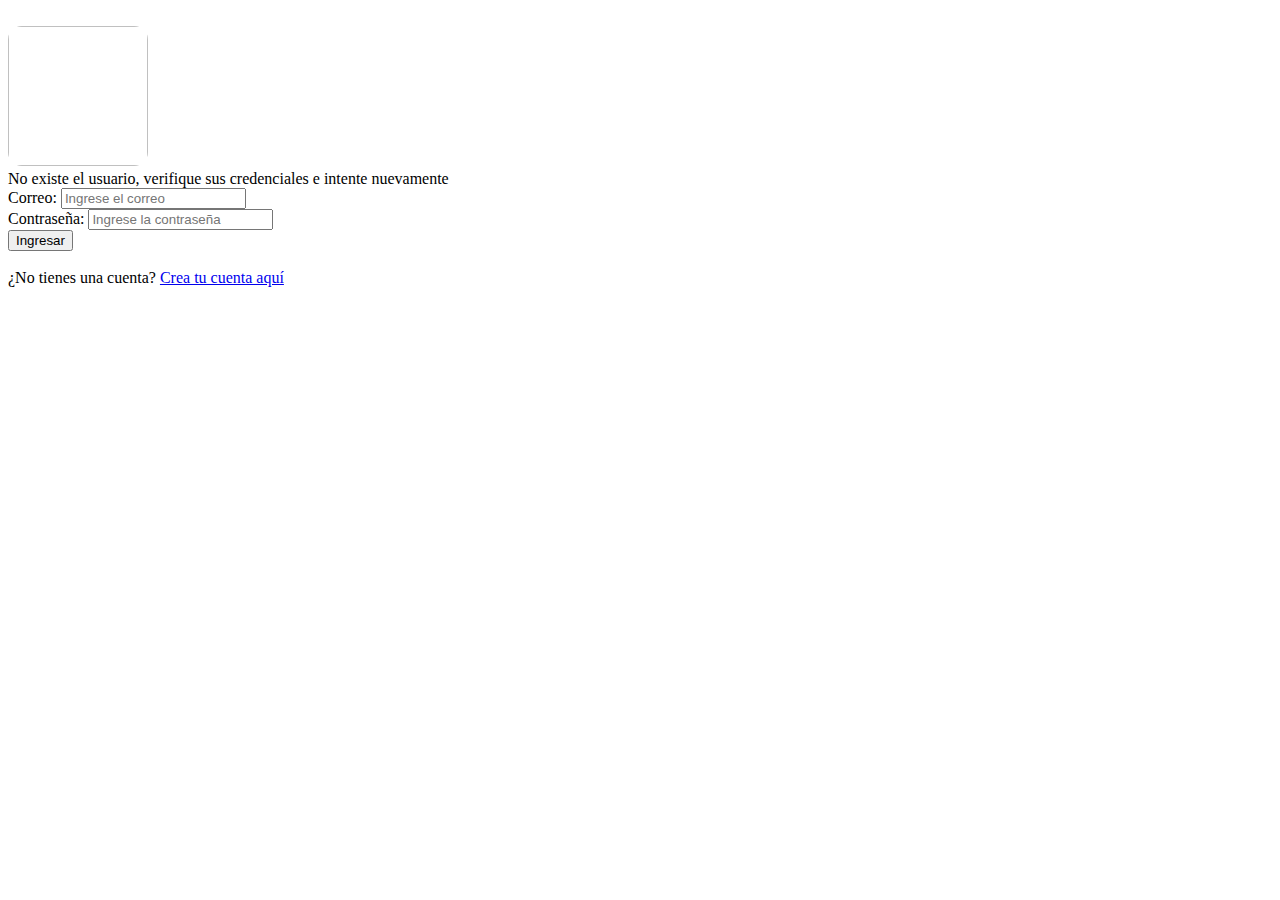
<file: src/main/resources/templates/vistas/login.html>
<!DOCTYPE html>
<html lang="es">

<head>
	<meta charset="UTF-8">
	<meta http-equiv="X-UA-Compatible" content="IE=edge">
	<meta name="viewport" content="width=device-width, initial-scale=1.0">
	<title>El mercader - Login</title>

	<link href="https://cdn.jsdelivr.net/npm/bootstrap@5.1.3/dist/css/bootstrap.min.css" rel="stylesheet"
		integrity="sha384-1BmE4kWBq78iYhFldvKuhfTAU6auU8tT94WrHftjDbrCEXSU1oBoqyl2QvZ6jIW3" crossorigin="anonymous">
	<script src="https://cdn.jsdelivr.net/npm/bootstrap@5.1.3/dist/js/bootstrap.bundle.min.js"
		integrity="sha384-ka7Sk0Gln4gmtz2MlQnikT1wXgYsOg+OMhuP+IlRH9sENBO0LRn5q+8nbTov4+1p"
		crossorigin="anonymous"></script>

	<link rel="stylesheet" th:href="@{/css/style.css}">
	<script type="text/javascript" th:src="@{/js/logica.js}"></script>
	<script src="https://ajax.googleapis.com/ajax/libs/jquery/3.6.0/jquery.min.js"></script>

</head>

<body>
	<br>
	<div class="container h-100">
		<div class="row h-100">
			<div class="col-sm-10 col-md-8 col-lg-6 mx-auto d-table h-100">
				<div class="d-table-cell align-middle">

					<div class="card">
						<div class="card-body">
							<div class="m-sm-4">
								<div class="text-center">
									<img th:src="@{/img/logo_login.png}" height="140" width="140"
										style="border-radius: 10%;">
								</div>
								<form action="/login" class="was-validated" method="post">
									<div class="mb-3 mt-3">
										<div th:if="${param.error}" class="alert alert-danger text-center" role="alert">
											No existe el usuario, verifique sus credenciales e intente nuevamente</div>

										<label for="Email" class="form-label">Correo:</label>
										<input type="email" class="form-control" id="email"
											placeholder="Ingrese el correo" name="email" required>
										<div class="valid-feedback"></div>
									</div>
									<div class="mb-3">
										<label for="pwd" class="form-label">Contraseña:</label>
										<input type="password" class="form-control" id="password"
											placeholder="Ingrese la contraseña" name="password" required>
										<div class="valid-feedback"></div>
									</div>

							</div>
							<div class="text-center mt-3">
								<button type="submit" class="btn btn-lg btn-primary">Ingresar</a>
							</div>
							<br>
							<span class="letra-gris">¿No tienes una cuenta?</span>
							<a href="/register">Crea tu cuenta aquí</a>
							<br><br>

							<div id="loading"></div>
						</div>
						</form>

						<div class="position-fixed top-0 end-0">
							<div id="myToast" class="toast" role="alert">
								<div class="toast-header">
									<h4 id="titulomensaje"></h4>
								</div>
								<div class="toast-body">
									<p id="cuerpomensaje"></p>
								</div>
							</div>
						</div>

					</div>
</body>

</html>
</file>
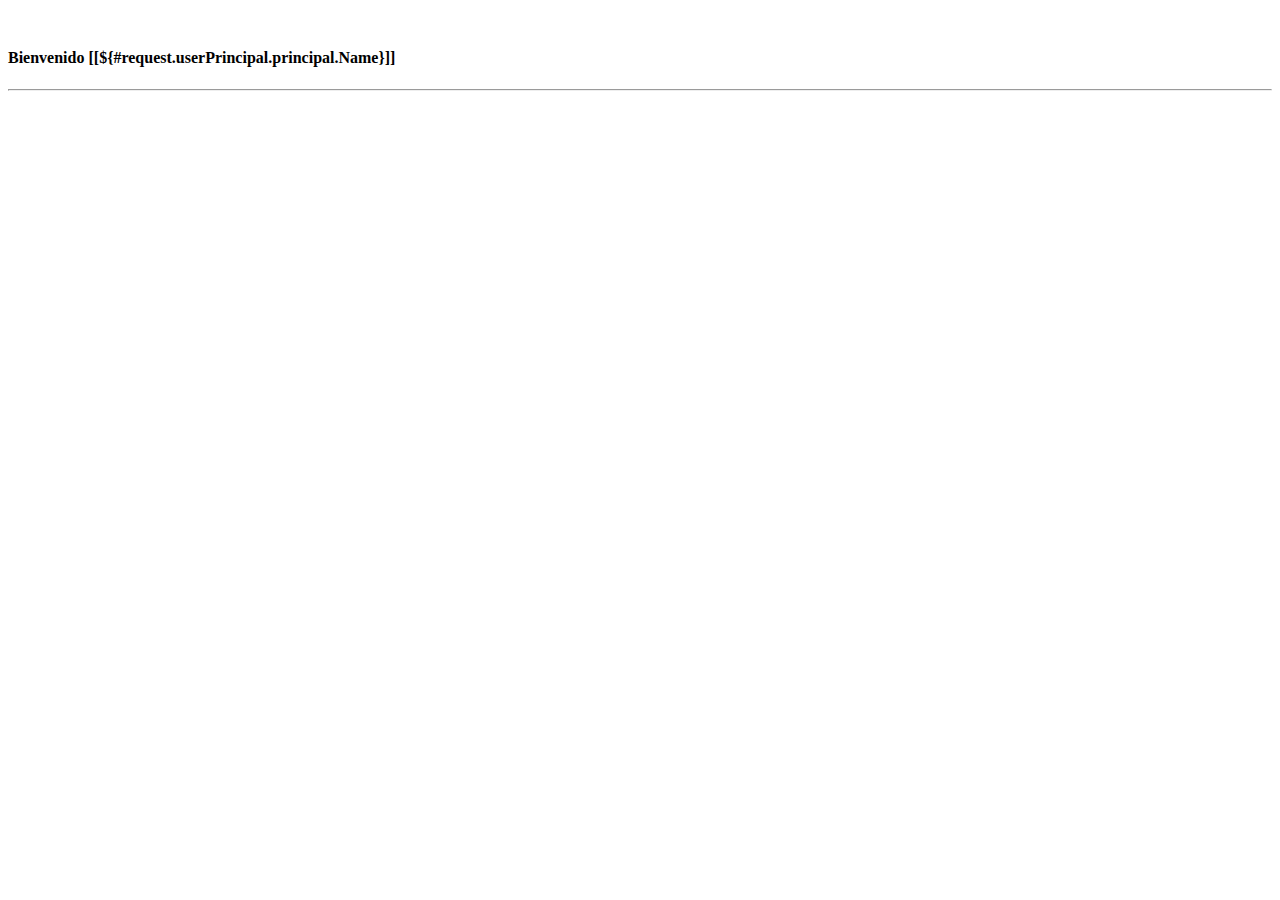
<file: src/main/resources/templates/vistas/login_success.html>
<!DOCTYPE html>
<html lang="es" xmlns="http://www.w3.org/1999/xhtml" xmlns:th="http://www.thymeleaf.org">

<head>
	<meta charset="utf-8">
	<meta http-equiv="X-UA-Compatible" content="IE=edge">
	<meta name="viewport" content="width=device-width, initial-scale=1.0">
	<link href="https://cdn.jsdelivr.net/npm/bootstrap@5.1.3/dist/css/bootstrap.min.css" rel="stylesheet"
		integrity="sha384-1BmE4kWBq78iYhFldvKuhfTAU6auU8tT94WrHftjDbrCEXSU1oBoqyl2QvZ6jIW3" crossorigin="anonymous">
	<script src="https://cdn.jsdelivr.net/npm/bootstrap@5.1.3/dist/js/bootstrap.bundle.min.js"
		integrity="sha384-ka7Sk0Gln4gmtz2MlQnikT1wXgYsOg+OMhuP+IlRH9sENBO0LRn5q+8nbTov4+1p"
		crossorigin="anonymous"></script>
	<title>Inicio de sesion exitoso</title>
</head>

<body>
	<div class="container text-center" style="padding-top: 20px" ;>

		<h4>Bienvenido <b>[[${#request.userPrincipal.principal.Name}]]</b></h4>
		<hr>
		<div>
</body>

</html>
</file>
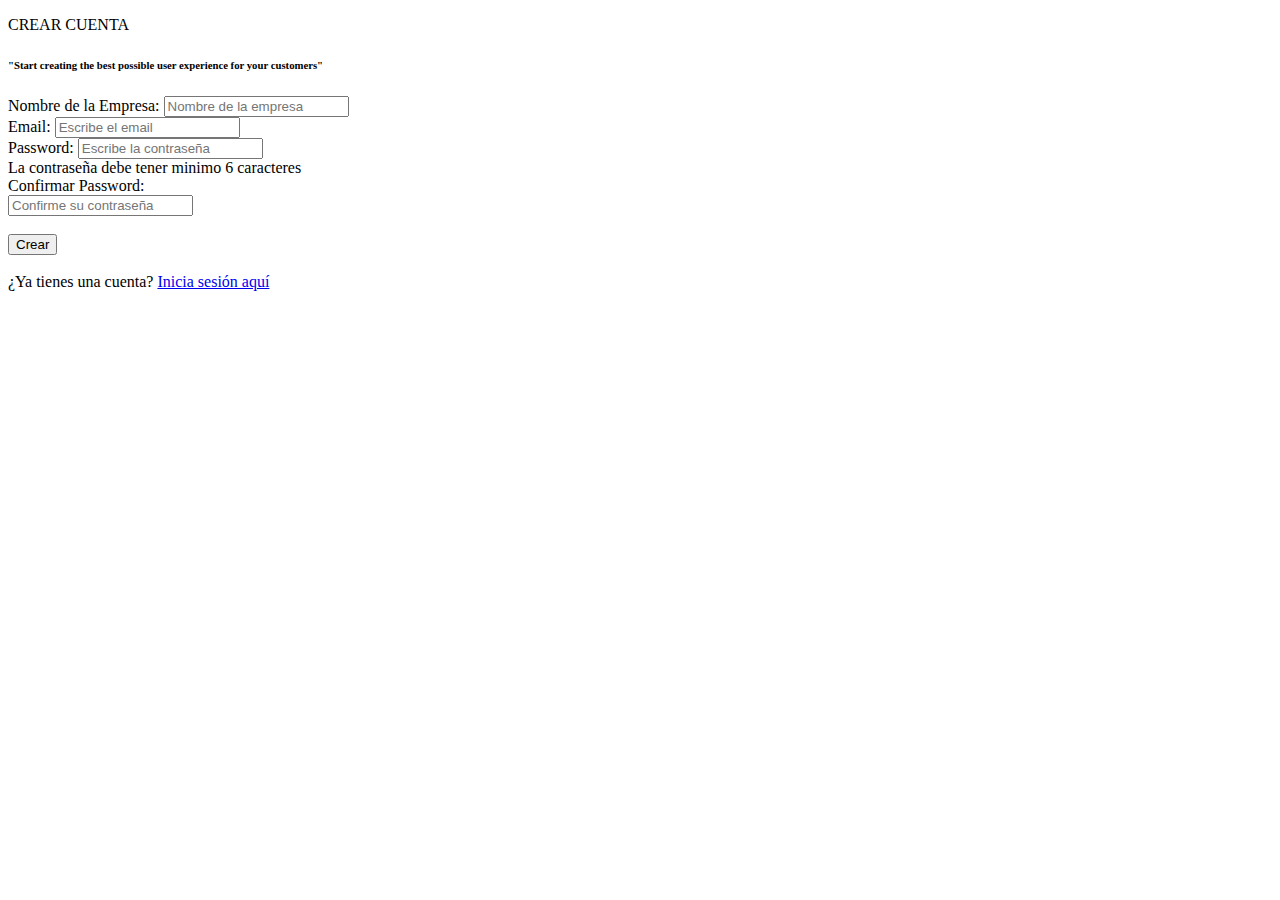
<file: src/main/resources/templates/vistas/register.html>
<!DOCTYPE html>
<html lang="en">

<head>
	<meta charset="UTF-8">
	<meta http-equiv="X-UA-Compatible" content="IE=edge">
	<meta name="viewport" content="width=device-width, initial-scale=1.0">
	<title>El mercader - Registro</title>

	<link href="https://cdn.jsdelivr.net/npm/bootstrap@5.1.3/dist/css/bootstrap.min.css" rel="stylesheet"
		integrity="sha384-1BmE4kWBq78iYhFldvKuhfTAU6auU8tT94WrHftjDbrCEXSU1oBoqyl2QvZ6jIW3" crossorigin="anonymous">
	<script src="https://cdn.jsdelivr.net/npm/bootstrap@5.1.3/dist/js/bootstrap.bundle.min.js"
		integrity="sha384-ka7Sk0Gln4gmtz2MlQnikT1wXgYsOg+OMhuP+IlRH9sENBO0LRn5q+8nbTov4+1p"
		crossorigin="anonymous"></script>


	<link rel="stylesheet" th:href="@{/css/style.css}">
	<script src="https://ajax.googleapis.com/ajax/libs/jquery/3.6.0/jquery.min.js"></script>
	<script type="text/javascript" th:src="@{/js/logica.js}"></script>

</head>

<body>

	<div class="container h-100">
		<div class="row h-100">
			<div class="col-sm-10 col-md-8 col-lg-6 mx-auto d-table h-100">
				<div class="d-table-cell align-middle">

					<div class="text-center mt-4">
						<p class="fst-italic h1">CREAR CUENTA</h1>

						</p>
						<p class="lead">
						<h6>"Start creating the best possible user experience for your customers"</h6>
						</p>
					</div>

					<div class="card">
						<div class="card-body">
							<div class="m-sm-4">
								<form>

									<div class="form-group">
										<div class="col-12">
											<label for="txtNombre" class="form-label">Nombre de la Empresa:</label>
											<input class="form-control" required type="text" name="name"
												placeholder="Nombre de la empresa" id="name">
										</div>
										<div class="form-group">
											<div class="col-12">
												<div class="col-12">
													<label for="txtClave" class="form-label">Email:</label>
													<input class="form-control" required type="email" name="email"
														placeholder="Escribe el email" id="email">
												</div>
												<div class="form-group">
													<div class="col-12">
														<label for="txtClave" class="form-label">Password:</label>
														<input class="form-control" required type="password"
															name="password" id="password"
															placeholder="Escribe la contraseña">
													</div>
													<div class="col-12">
														<span class="letra-gris">La contraseña debe tener minimo 6
															caracteres</span>
													</div>
													<div class="form-group">
														<label for="passwordrepeat" class="text-info">Confirmar
															Password:</label><br />
														<input type="password" name="passwordrepeat" id="passwordrepeat"
															class="form-control" placeholder="Confirme su contraseña"
															required />
													</div>
												</div>
												<br>
												<button class="btn btn-primary" type="button"
													onclick="crear($('#name'),$('#email'),$('#password'),$('#passwordrepeat'))">Crear</button>
												<br><br>
												<span class="letra-gris">¿Ya tienes una cuenta?</span>
												<a href="/login">Inicia sesión aquí</a>

												<div class="position-fixed top-0 end-0">
													<div id="myToast" class="toast" role="alert">
														<div class="toast-header">
															<h4 id="titulomensaje"></h4>
														</div>
														<div class="toast-body">
															<p id="cuerpomensaje"></p>
														</div>
													</div>
												</div>
											</div>
</body>

</html>
</file>
